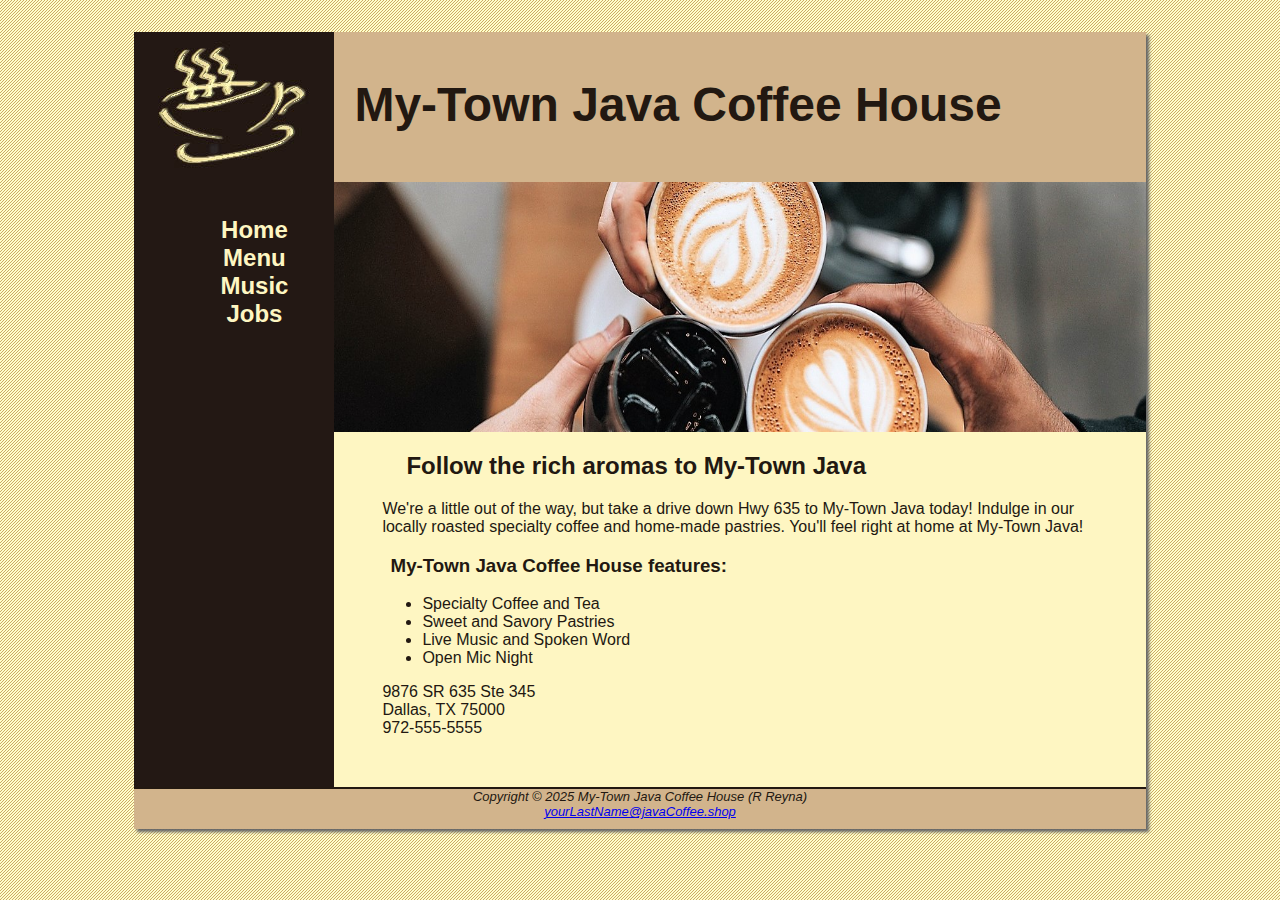
<file: mtjava/mtjava/index.html>
<!DOCTYPE html>
<html>
	<head>
		<title>My-Town Java Coffee House</title>
		<link rel="stylesheet" href="mtjava.css">
		<meta name="viewport" content="width=device-width, initial-scale=1.0" />
	</head>
	<body>
	<div id="wrapper">
	<header>
	<h1>My-Town Java Coffee House</h1>
	</header>
	<nav>
	<ul>
	  <li><a href="index.html">Home</a></li>
	  <li><a href="menu.html">Menu</a></li>
	  <li><a href="music.html">Music</a></li>
	  <li><a href="job.html">Jobs</a></li>
	</ul>
	</nav>
	<main>
	<div id="heroroad"></div>
	<h2>Follow the rich aromas to My-Town Java</h2>
	<p>We&#39;re a little out of the way, but take a drive down Hwy 635 to My-Town Java today! Indulge in our locally roasted specialty coffee and home-made pastries. You&#39;ll feel right at home at My-Town Java!</p>
	<h3>My-Town Java Coffee House features:</h3>
	<ul>
	  <li>Specialty Coffee and Tea</li>
	  <li>Sweet and Savory Pastries</li>
	  <li>Live Music and Spoken Word</li>
	  <li>Open Mic Night</li>
	</ul>
	<div>
	9876 SR 635 Ste 345<br>
	Dallas, TX 75000<br>
	<a id="mobile" href="tel:972-555-5555">972-555-5555</a> <span id="desktop">972-555-5555</span><br /><br />
	</div>
	</main>
	<footer>
	Copyright &copy; 2025 My-Town Java Coffee House (R Reyna) <br>
	<a href="mailto:yourLastName@javaCoffee.shop">yourLastName@javaCoffee.shop</a>
	</footer>
	</div>
</body>
</html>
</file>
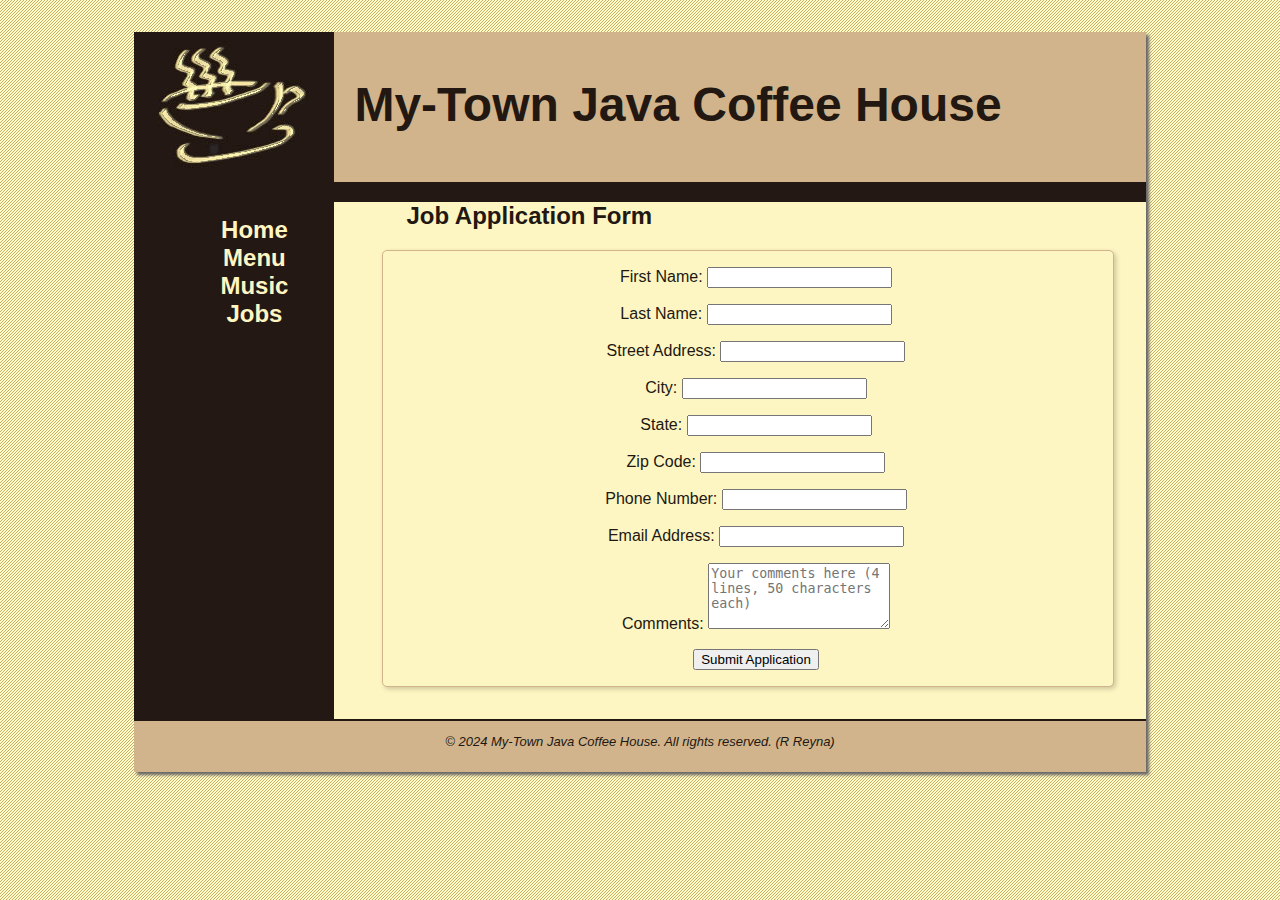
<file: mtjava/mtjava/job.html>
<!DOCTYPE html>
<html lang="en">
<head>
    <meta charset="UTF-8">
    <meta name="viewport" content="width=device-width, initial-scale=1.0">
    <title>My-Town Java Coffee House Job Application</title>
    <link rel="stylesheet" href="mtjava.css">
</head>
<body>
    <div id="wrapper">
        <header>
            <h1>My-Town Java Coffee House</h1>
        </header>
        <nav>
            <ul>
                <li><a href="index.html">Home</a></li>
                <li><a href="menu.html">Menu</a></li>
                <li><a href="music.html">Music</a></li>
                <li><a href="job.html">Jobs</a></li>
            </ul>
        </nav>
        <main>
            <h2>Job Application Form</h2>
            <div class="container">
                <form action="#" method="POST">
                    <div>
                        <label for="first-name">First Name:</label>
                        <input type="text" id="first-name" name="first-name" required>
                    </div>
                    <div>
                        <label for="last-name">Last Name:</label>
                        <input type="text" id="last-name" name="last-name" required>
                    </div>
                    <div>
                        <label for="street-address">Street Address:</label>
                        <input type="text" id="street-address" name="street-address" required>
                    </div>
                    <div>
                        <label for="city">City:</label>
                        <input type="text" id="city" name="city" required>
                    </div>
                    <div>
                        <label for="state">State:</label>
                        <input type="text" id="state" name="state" required>
                    </div>
                    <div>
                        <label for="zip">Zip Code:</label>
                        <input type="number" id="zip" name="zip" required>
                    </div>
                    <div>
                        <label for="phone">Phone Number:</label>
                        <input type="tel" id="phone" name="phone" required>
                    </div>
                    <div>
                        <label for="email">Email Address:</label>
                        <input type="email" id="email" name="email" required>
                    </div>
                    <div class="full-width">
                        <label for="comments">Comments:</label>
                        <textarea id="comments" name="comments" rows="4" maxlength="200" placeholder="Your comments here (4 lines, 50 characters each)" required></textarea>
                    </div>
                    <div class="full-width">
                        <button type="submit">Submit Application</button>
                    </div>
                </form>
            </div>
        </main>
        <footer>
            <p>&copy; 2024 My-Town Java Coffee House. All rights reserved. (R Reyna)</p>
        </footer>
    </div>
</body>
</html>
</file>
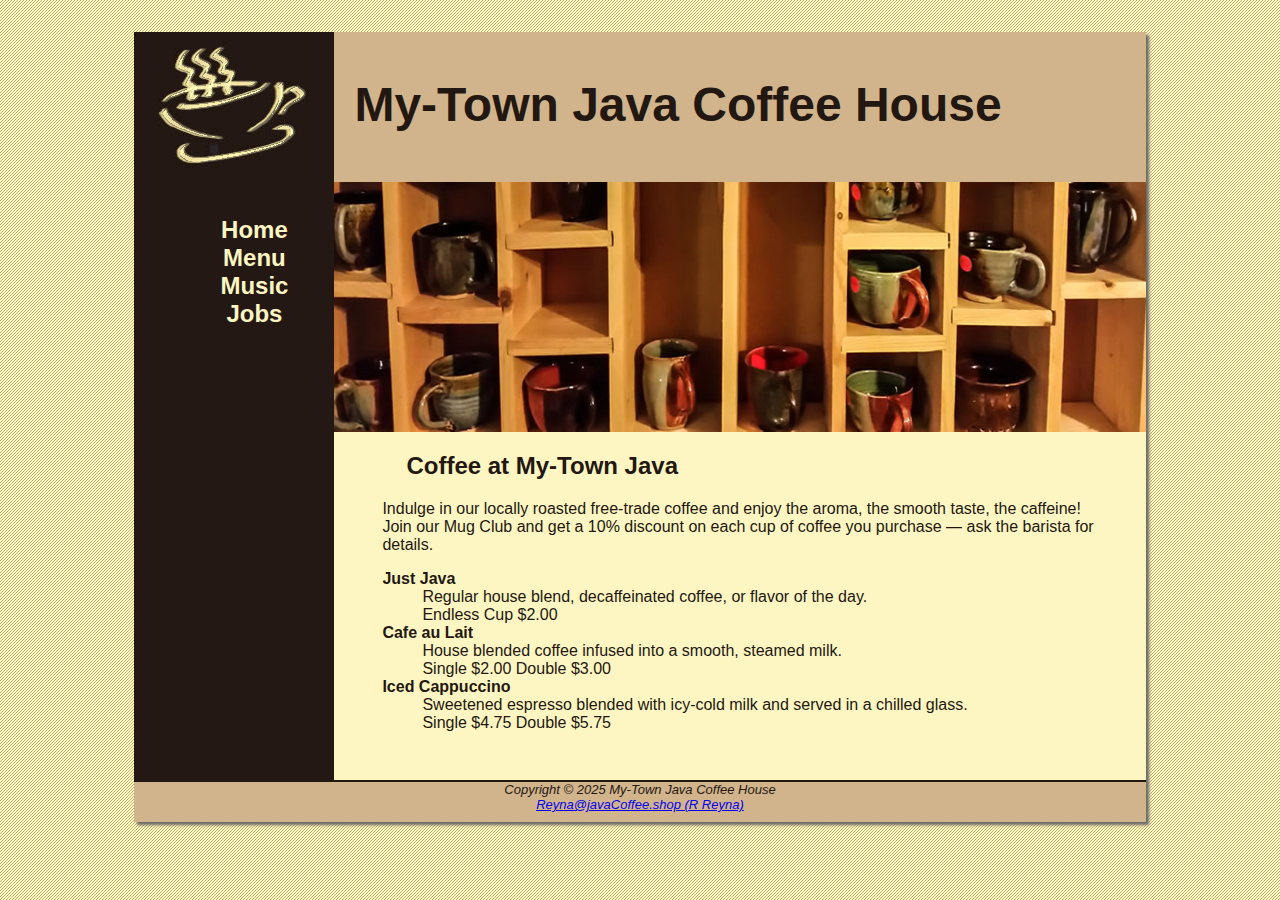
<file: mtjava/mtjava/menu.html>
<!DOCTYPE html>
<html>
<head>
	<title>JavaJam Coffee House Menu</title>
	<link rel="stylesheet" href="mtjava.css">
	<meta name="viewport" content="width=device-width, initial-scale=1.0" />
</head>
<body>
	<div id="wrapper">
	<header>
	<h1>My-Town Java Coffee House</h1>
	</header>
	<nav>
	<ul>
	  <li><a href="index.html">Home</a></li>
	  <li><a href="menu.html">Menu</a></li>
	  <li><a href="music.html">Music</a></li>
	  <li><a href="job.html">Jobs</a></li>
	</ul>
	</nav>
	<main>
	<div id="heromugs"></div>
	<h2>Coffee at My-Town Java</h2>
	<p>Indulge in our locally roasted free-trade coffee and enjoy the aroma, the smooth taste, the caffeine! Join our Mug Club and get a 10% discount on each cup of coffee you purchase &mdash; ask the barista for details.</p>
	<dl>
	<dt><strong>Just Java</strong></dt>
	<dd>Regular house blend, decaffeinated coffee, or flavor of the day.<br>Endless Cup $2.00</dd>
	<dt><strong>Cafe au Lait</strong></dt>
	<dd>House blended coffee infused into a smooth, steamed milk.<br>Single $2.00 Double $3.00</dd>
	<dt><strong>Iced Cappuccino</strong></dt>
	<dd>Sweetened espresso blended with icy-cold milk and served in a chilled glass.<br>Single $4.75 Double $5.75</dd>
	</dl>

	</main>
		<footer>
		Copyright &copy; 2025 My-Town Java Coffee House<br>
		<a href="mailto:yourLastName@javaCoffee.shop">Reyna@javaCoffee.shop (R Reyna)</a>
		</footer>
	</div>
</body>
</html>
</file>
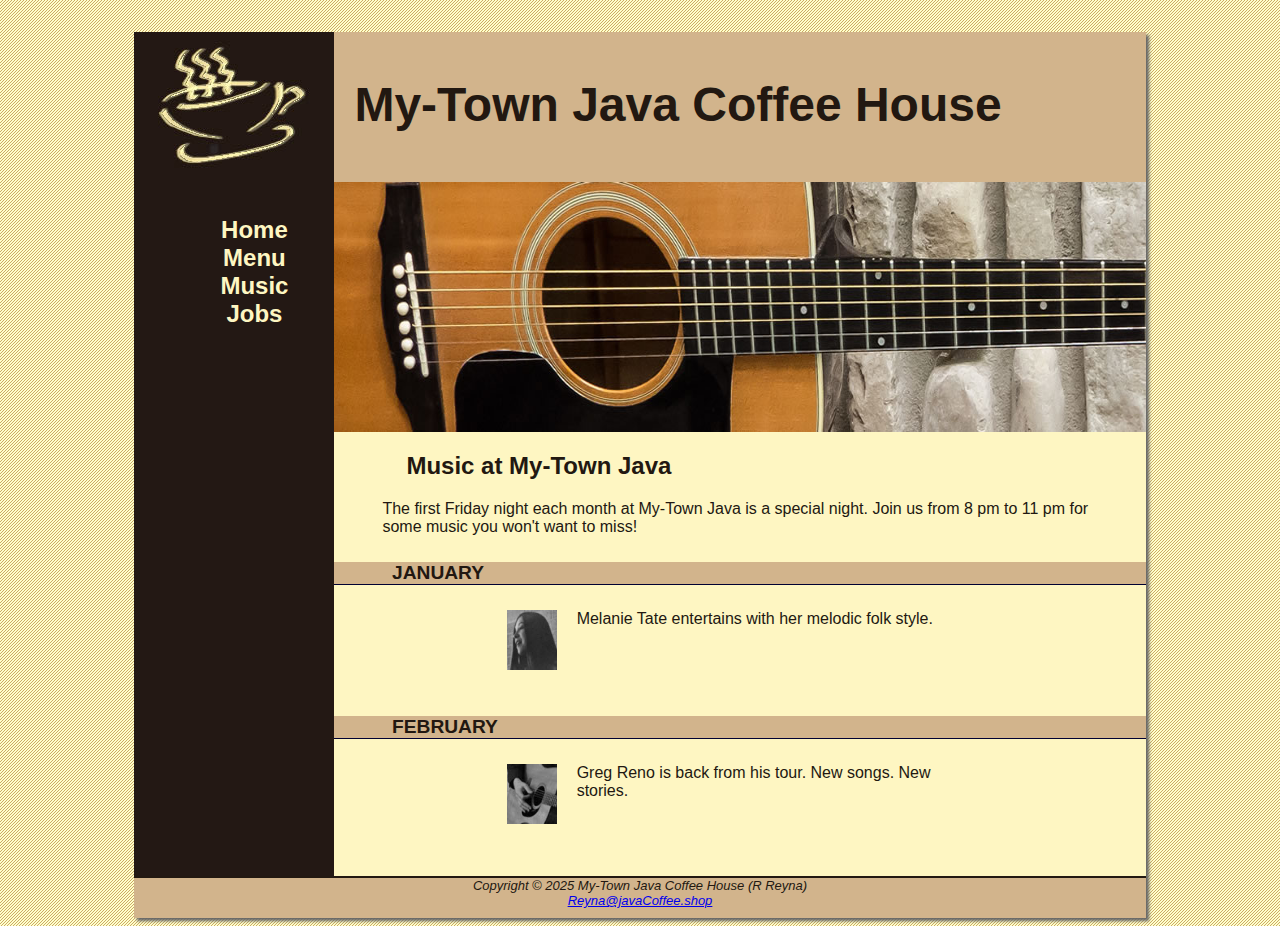
<file: mtjava/mtjava/music.html>
<!DOCTYPE html>
<html>
<head>
	<title>My-Town Java Coffee House Music</title>
	<link rel="stylesheet" href="mtjava.css">
	<meta name="viewport" content="width=device-width, initial-scale=1.0" />
</head>
<body>
	<div id="wrapper">
	<header>
	<h1>My-Town Java Coffee House</h1>
	</header>
	<nav>
	<ul>
	  <li><a href="index.html">Home</a></li>
	  <li><a href="menu.html">Menu</a></li>
	  <li><a href="music.html">Music</a></li>
	  <li><a href="job.html">Jobs</a></li>
	</ul>
	</nav>
	<main>
	<div id="heroguitar"></div>
	<h2>Music at My-Town Java</h2>
	<p>The first Friday night each month at My-Town Java is a special night. Join us from 8 pm to 11 pm for some music you won&#39;t want to miss!</p>
	<h4>January</h4>
	<div class="details">
	<a href="melanie.jpg"><img src="melaniethumb.jpg" class="floatleft" alt="Melanie Tate" width="80" height="80"></a>Melanie Tate entertains with her melodic folk style.
	</div>
	<h4>February</h4>
	<div class="details">
	<a href="greg.jpg"><img src="gregthumb.jpg" class="floatleft" alt="Greg Reno" width="80" height="80"></a>
	Greg Reno is back from his tour. New songs. New stories.
	</div>
	</main>
		<footer>
		Copyright &copy; 2025 My-Town Java Coffee House (R Reyna)<br>
		<a href="mailto:Reyna@javaCoffee.shop">Reyna@javaCoffee.shop</a>
		</footer>
	</div>
</body>
</html>
</file>
<file: mtjava/mtjava/mtjava.css>
* { box-sizing: border-box; }
header, nav, main, footer { display: block; }
body { background-color: #FCEBB6; 
      background-image: url(background.gif);
      color: #221811;
      font-family: Verdana, Arial, sans-serif;
	  background-image: url(background.gif);
}
#wrapper { background-color: #231814;
           width: 80%;
           margin-right: auto;
		   margin-left: auto;
           min-width: 900px;
		   max-width: 1280px;
		   box-shadow: 3px 3px 3px #666666; 
}

header { background-color: #D2B48C;
        height: 150px;
       background-image: url(javalogo.jpg);
       background-repeat: no-repeat;
}
h1 { padding-top: 45px;
    padding-left: 220px;
	font-size: 3em; 
}
nav { text-align: center; 
     font-weight: bold; 
	 font-size: 1.5em;
	 padding-top: 10px;
	 float: left;
	 width: 200px;
}
nav a { text-decoration: none; }
nav a:link { color: #FEF6C2; }
nav a:visited{ color: #D2B48C; }
nav a:hover { color: #CC9933; }
nav ul { list-style-type: none;
       padding-left: 0; 
}
footer { background-color: #D2B48C;
       font-size: small;
	   font-style: italic;
	   text-align: center;
	   padding-bottom: 10px;
	   border-top: 2px #221811 solid;
}
main { padding: 0 0 2em 0;
      margin-left: 200px;
	  background-color: #FEF6C2;
}

main h2, main h3, main h4, main p, main div, main ul, main dl { padding-left: 3em; padding-right: 2em; }
h4 { background-color: #d2B48C;
    font-size: 1.2em;
	padding-left: 10px;
	padding-bottom: 0;
	text-transform: uppercase;
	border-bottom: 1px solid #000033;
	clear: left;
}
ul{
	margin-left: 40px;
	padding-left: 10px;
	padding-bottom: 0;
}
.details { padding-left: 20%;
          padding-right: 20%;
		  overflow: auto;
}
.floatleft { float: left;
             padding-right: 20px;
			 padding-bottom: 20px; 
}
img { padding-left: 10px;
     padding-right: 10px;
}
#heroroad { background-image: url(heroroad.jpg);
           background-size: 100% 100%;
		   height: 250px; }
#heromugs { background-image: url(heromugs.jpg);
           background-size: 100% 100%;
		   height: 250px; }
#heroguitar { background-image: url(heroguitar.jpg);
           background-size: 100% 100%;
		   height: 250px; }
#mobile { display: none; }
#desktop { display: inline; }

form {
    display: flex;
    flex-direction: column;
    align-items: center;
    gap: 1em;
    padding: 1em;
    border: 1px solid #D2B48C;
    border-radius: 5px;
    background-color: #FEF6C2;
    box-shadow: 2px 2px 5px rgba(0, 0, 0, 0.2);
}

@media only screen and (max-width:1024px) {
	body {
		margin:0;
		background-image:none;
	}
	#wrapper {
		width:auto;
		min-width:0;
		margin:0;
		padding:0;
		box-shadow:none;
	}
	header {
		border-bottom: 5px solid #FEF6C2;
	}
	h1 {
		margin-top:0;
		margin-bottom:1em;
		padding-top:1em;
		padding-bottom:1em;
		font-size:1.3em;
	}
	nav {
		float:none;
		width:auto;
		padding-top:0;
		margin:10px;
		font-size:1.3em;
	}
	nav li {
		display:inline-block;
	}
	nav a {
		padding:1em;
		width:8em;
		font-weight:bold;
		border-style:none;
	}
	nav ul {
		padding:0;
		margin:0;
	}
	#heroroad {
		margin:0;
		padding:0;
	}
	#heromugs {
		margin:0;
		padding:0;
	}
	#heroguitar {
		margin:0;
		padding:0;
	}
	main {
		padding:0;
		margin:0;
		font-size:90%;
	}
}
@media only screen and (max-width:768px) {
	header {
		background-image:url(javamini.jpg);
		height:128px;
	}
	h1 {
        font-size: 2em;
        text-align: center;
        padding-left: 0;
    }
	nav {
        margin: 0;
    }
	nav a {
        display: block;
        padding: 0.2em;
        width: auto;
        border-bottom: 1px solid #FEF6C2;
    }
	nav li {
        display: block;
    }
	main {
        padding-top: 1px;
    }
	h2 {
        padding-top: 0.5em;
        padding-right: 0;
        padding-bottom: 0;
        padding-left: 0.5em;
        margin-right: 0.5em;
    }
	.details {
        padding-left: 0;
        padding-right: 0;
    }
	#heroroad, #heromugs, #heroguitar {
        background-image: none;
        height: auto;
    }
	.floatleft {
        padding-left: 0.5em;
        padding-right: 0.5em;
    }
	#mobile {
        display: inline;
    }
    #desktop {
        display: none;
    }
}
</file>
